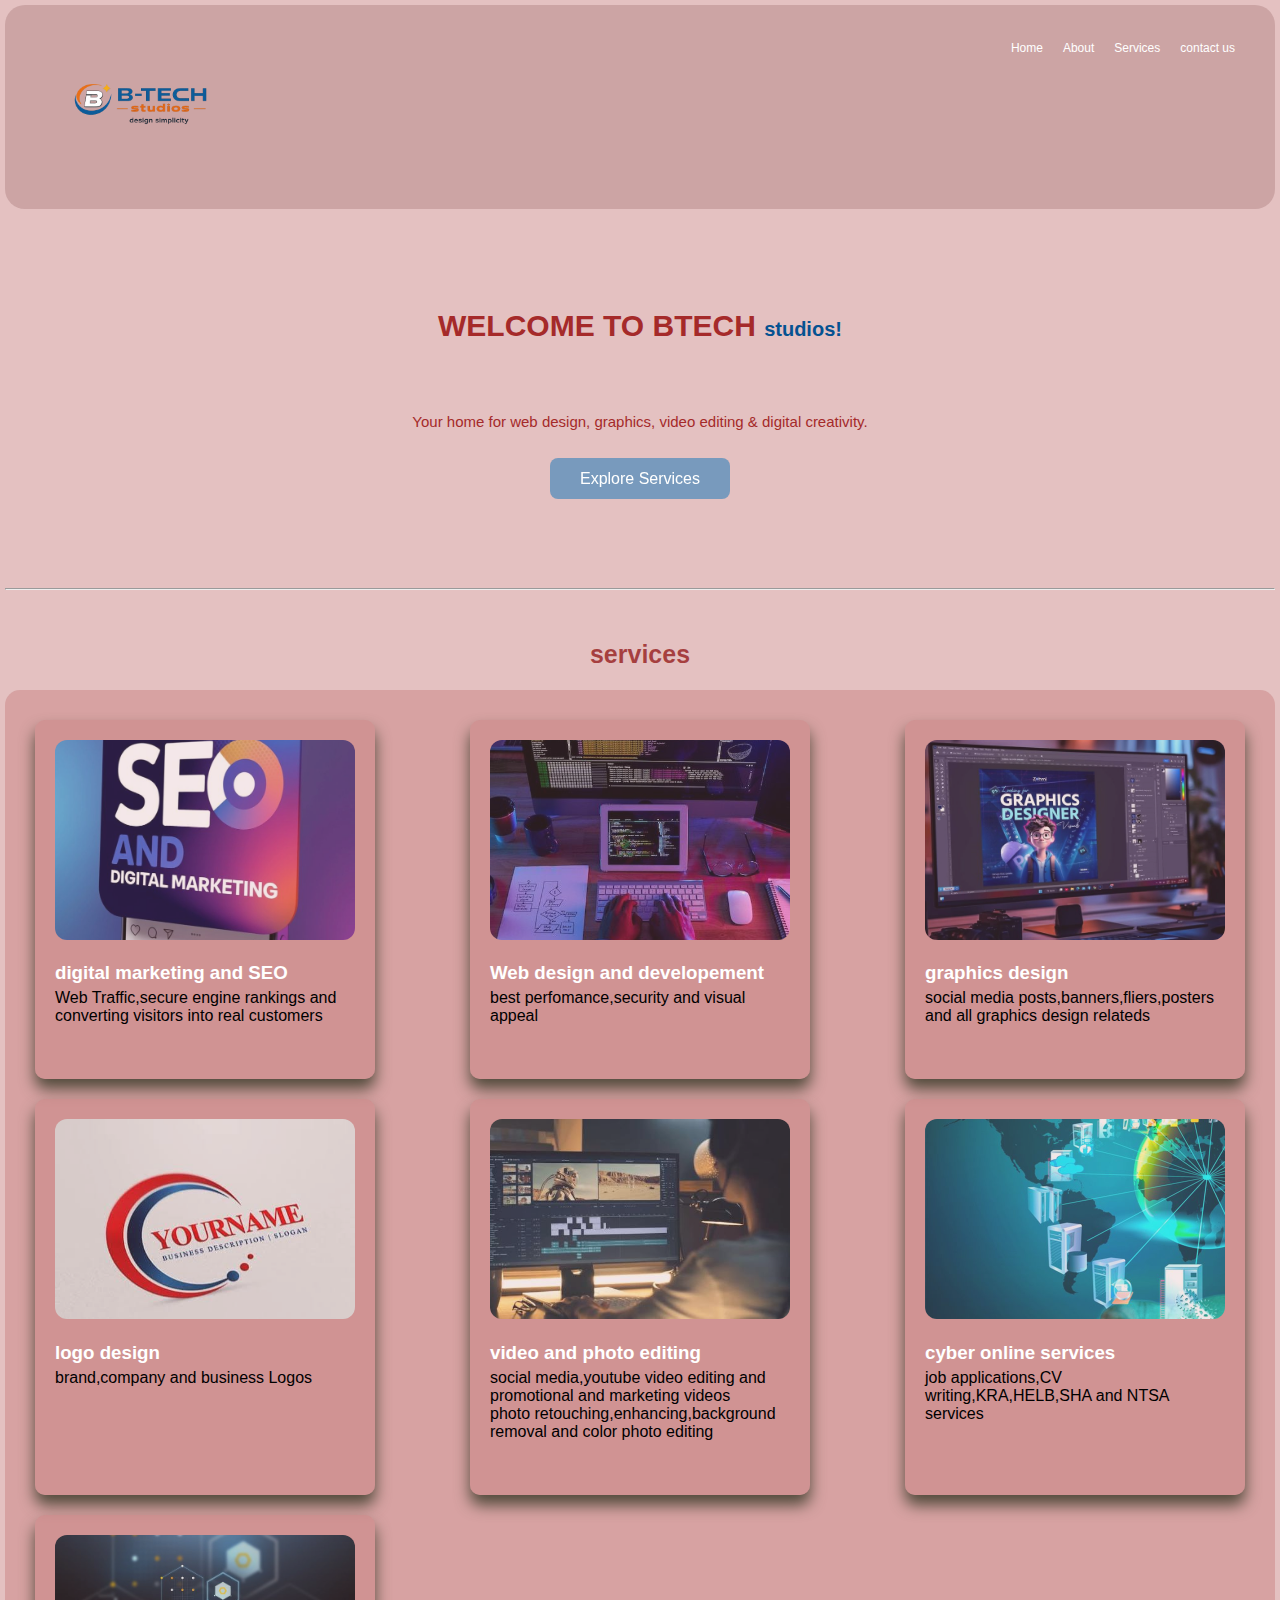
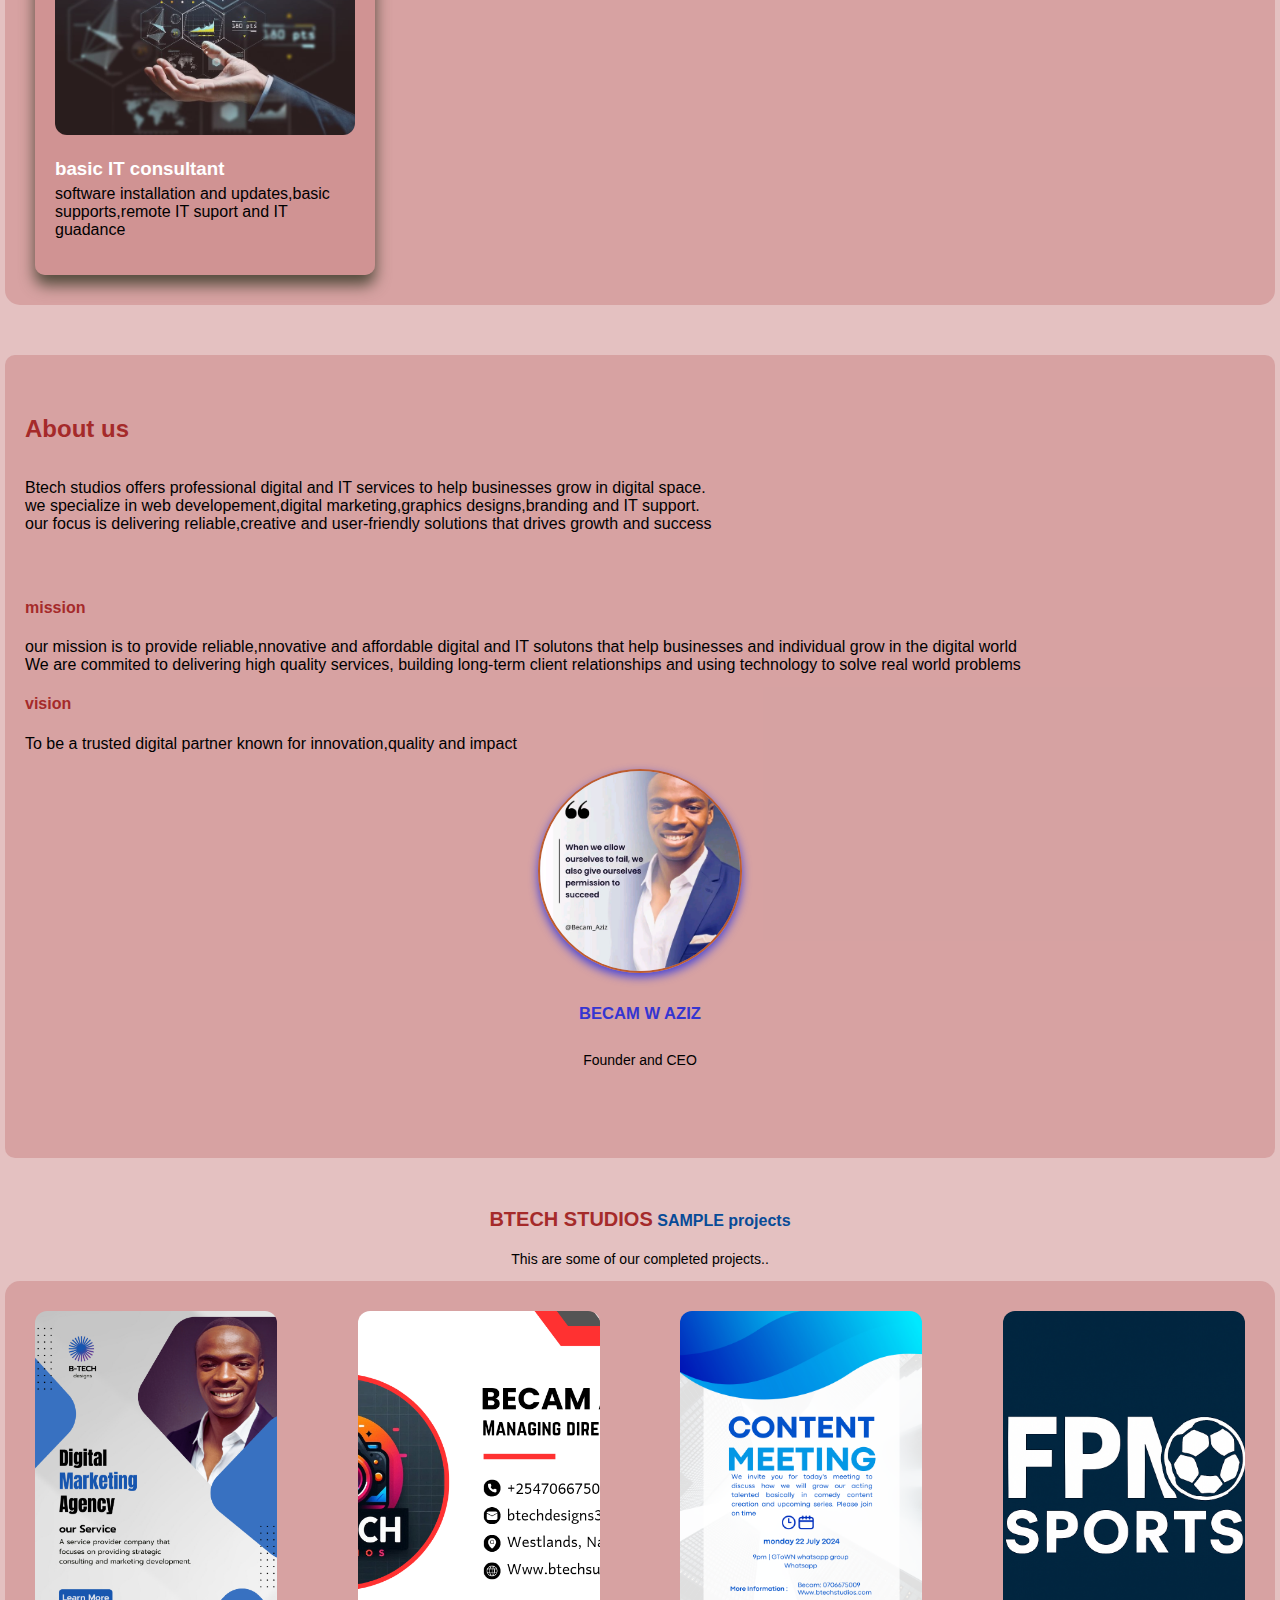
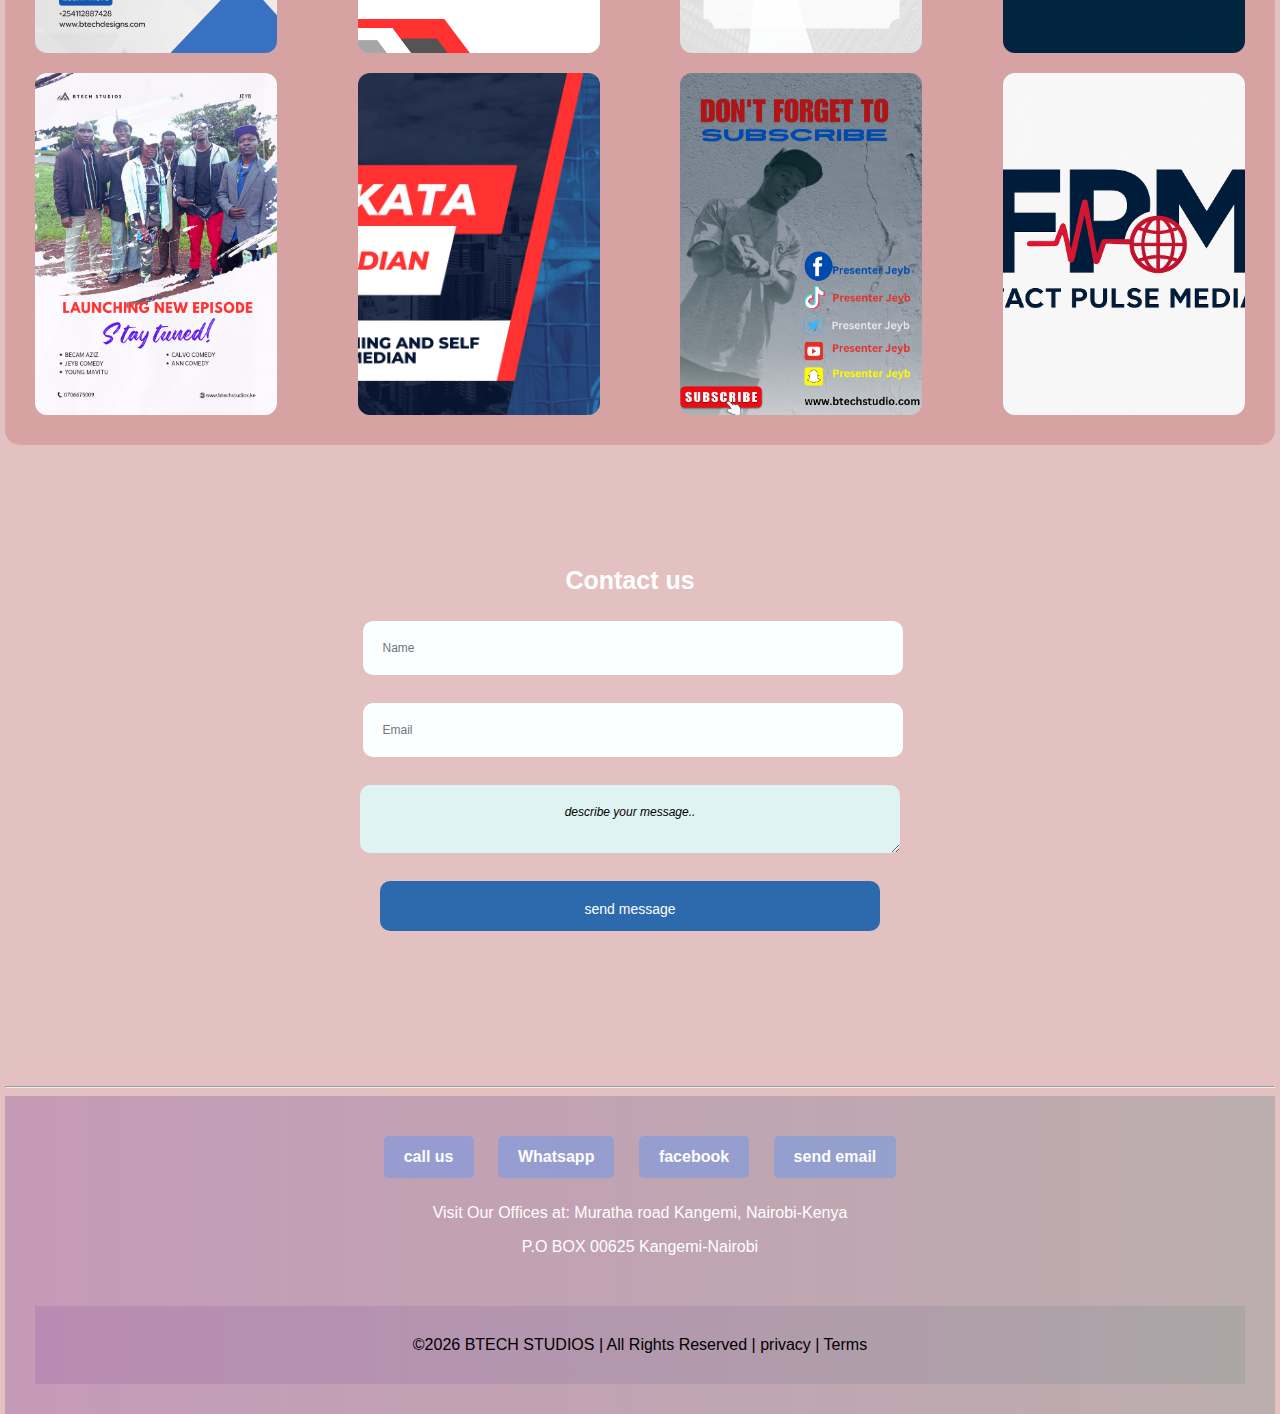
<file: BTECH WEB PROJECT/index.html>
<!DOCTYPE html>
<html lang="en">

<head>
    <title>BTECH project</title>
    <meta charset="UTF-8">
    <meta name="viewport" content="width=device-width, initial-scale=1.0">
    <link rel="stylesheet" href="style.css">
</head>

<body>
    <header>
        <img src="images/BTECHlogo.png" class="logo" style="max-width: 360px;">
        <nav>
            <a href="#home">Home</a>
            <a href="#about-us">About</a>
            <a href="#services">Services</a>
            <a href="#inputs">contact us</a>
        </nav>
    </header>
    <section class="face" id="face">
        <div id="face">
            <div class="heading" id="heading">
                <h1>WELCOME TO BTECH <span id="span">STUDIOS!</span></h1>
            </div>

            <p style="font-size: 15px; color: brown; margin-bottom: 40px;">Your home for web design, graphics, video
                editing
                &
                digital creativity.
            </p>
            <a class="btn" href="#services">Explore Services</a>
        </div>
    </section>
    <hr style="margin-top: 100px;">
    <section class="services" id="services">
        <h2 style="text-align: center; font-size: 25px; color: rgb(139, 5, 5,0.7);margin-top: 50px;">services</h2>
        <div class="service-container" id="service">

            <div class="card">
                <img src="images/marketing.jpg" alt="">
                <h3> digital marketing and SEO</h3>
                <p>Web Traffic,secure engine rankings and converting visitors into real customers</p><br>
            </div>
            <div class="card">
                <img src="images/website.jpg" alt="">
                <h3>Web design and developement</h3>
                <p>best perfomance,security and visual appeal</p><br>
            </div>
            <div class="card">
                <img src="images/Graphics.jpg" alt="">
                <h3>graphics design</h3>
                <p>social media posts,banners,fliers,posters and all graphics design relateds</p><br>
            </div>

            <div class="card">
                <img src="images/logodesign.jpeg" alt="">
                <h3>logo design</h3>
                <p>brand,company and business Logos</p><br>
            </div>
            <div class="card">
                <img src="images/videoediting.jpeg" alt="">
                <h3>video and photo editing</h3>
                <p>social media,youtube video editing and promotional and marketing videos <br>photo
                    retouching,enhancing,background removal and color photo editing</p><br>
            </div>
            <div class="card">
                <img src="images/cyber.jpg" alt="">
                <h3>cyber online services</h3>
                <p>job applications,CV writing,KRA,HELB,SHA and NTSA services</p><br>
            </div>
            <div class="card"><img src="images/ITsupport.jpg" alt="">
                <h3>basic IT consultant</h3>
                <p>software installation and updates,basic supports,remote IT suport and IT guadance</p>
            </div>
        </div>
    </section>
    <section class="about-us" id="about-us">
        <div class="about">
            <h2 id="headings">About us</h2>
            <p>Btech studios offers professional digital and IT services to help businesses grow in digital space.
                <br>
                we
                specialize
                in web developement,digital marketing,graphics designs,branding and IT support. <br> our focus is
                delivering
                reliable,creative and user-friendly solutions that drives growth and success
            </p>
        </div>

        <h4 id="headings">mission</h4>
        <p>our mission is to provide reliable,nnovative and affordable digital and IT solutons that help businesses
            and
            individual grow in the digital world <br>We are commited to delivering high quality services, building
            long-term
            client relationships and using technology to solve real world problems</p>
        <h4 id="headings">vision</h4>
        <p>To be a trusted digital partner known for innovation,quality and impact</p>
        <div class="profile">
            <img src="images/profile1.jpg" class="profile-img">

            <div class="username">
                <h5>BECAM W AZIZ</h5>
            </div>
            <div class="portfolio">
                <P>Founder and CEO</P>
            </div>
        </div>
    </section>

    <h3 style="text-align: center; color: brown; font-size: 20PX;">BTECH STUDIOS<Span
            style="color: rgb(8, 75, 151); font-size: medium;"> SAMPLE
            projects</SPan></h3>
    <p style="text-align: center; font-size: 14px;">This are some of our completed projects..</p>
    <div class="project">
        <img src="portfolio/AD1.png" alt="">
        <img src="portfolio/BCARD.png" alt="">
        <img src="portfolio/INVITATION.png" alt="">
        <img src="portfolio/plogo2.png" alt="">
        <img src="portfolio/POSTER.png" alt="">
        <img src="portfolio/SM1.png" alt="">
        <img src="portfolio/SM.png" alt="">
        <img src="portfolio/plogo.png" alt="">
    </div>

    <section class="form" id="contact">
        <form action="sample-page-handler.html" method="post">
            <h2 style="color: white; text-align: center; font-size: 25px;">Contact us</h2>
            <input type="text" placeholder="Name"><br>
            <input type="email" placeholder="Email"><br>
            <textarea name="leave your message" id="message">describe your message..</textarea><br>
            <button>send message</button>

        </form>
    </section>
    <hr>
    <footer>
        <a href="tel:+254112887428">call us </a>
        <a href="https://wa.me/+254706675009?text=hello%20I%20yOUR%20Services" target="_blank">Whatsapp</a>
        <a href="https://www.facebook.com/becam.aziz.727117">facebook</a>
        <a href="mailto:becamwilunda15@gmail.com">send email</a><br>
        <p>Visit Our Offices at: Muratha road Kangemi, Nairobi-Kenya</p>
        <p>P.O BOX 00625 Kangemi-Nairobi</p>
        <footer id="copy"> &copy;2026 BTECH STUDIOS | All Rights Reserved | privacy | Terms</footer>

    </footer>
</body>

</html>
</file>
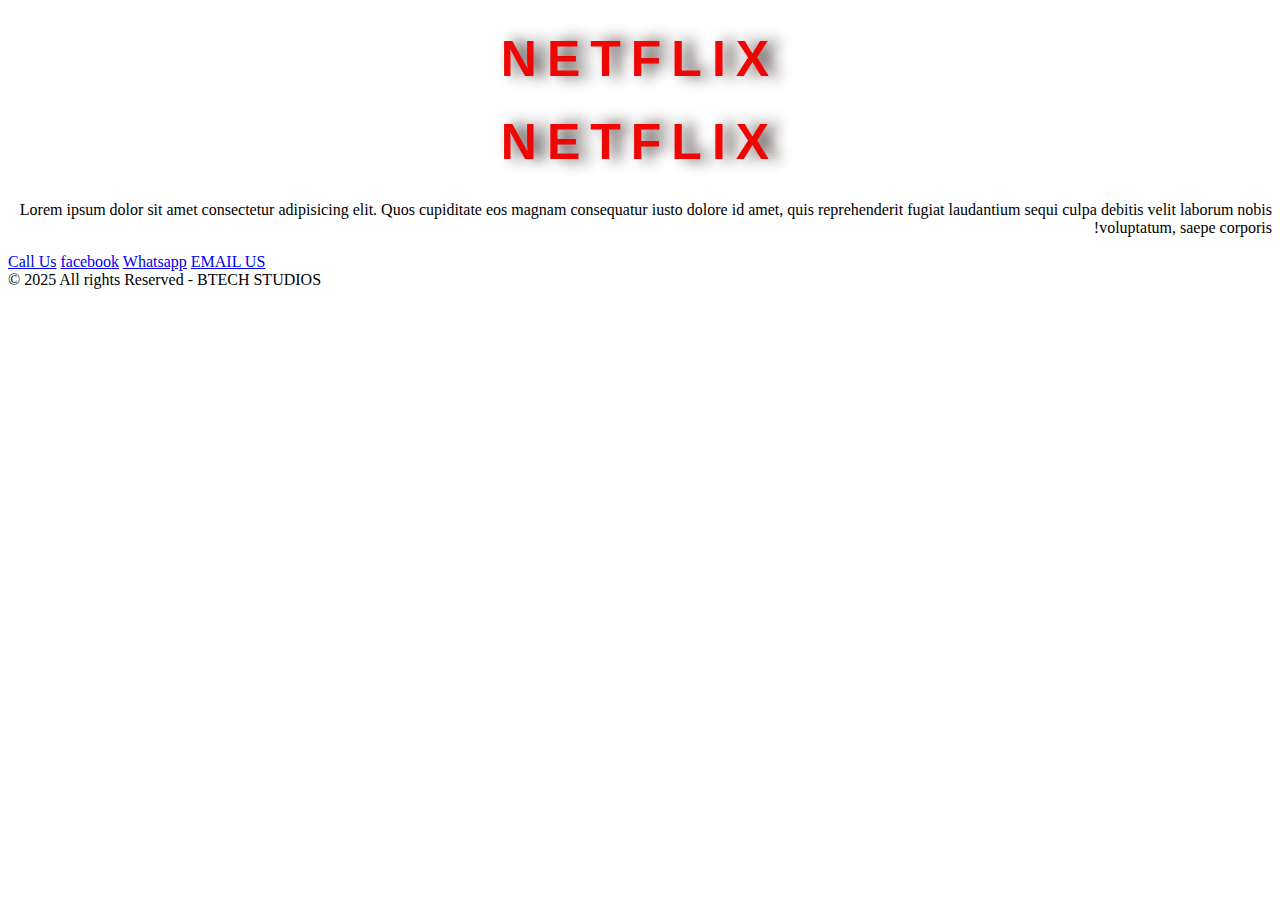
<file: BTECH WEB PROJECT/test.HTML>
<!DOCTYPE html>
<html>

<head>
    <title>css tests</title>
    <style type="text/css">
        H1 {
            text-shadow: rgb(66, 51, 51) 10px 0px 15px;
            color: rgb(240, 5, 5);

            text-align: center;
            letter-spacing: 10PX;
            font-size: 50px;
            font-family: Verdana, Geneva, Tahoma, sans-serif;
            line-height: 100%;
            white-space: pre-wrap;
            direction: ltr;


        }

        p {
            direction: rtl;
            white-space: ;
        }
    </style>
</head>

<body>

    <h1>NETFLIX</h1>
    <h1>NETFLIX</h1>
    <P>Lorem ipsum dolor sit amet consectetur adipisicing elit. Quos cupiditate eos magnam consequatur iusto dolore id
        amet, quis reprehenderit fugiat laudantium sequi culpa debitis velit laborum nobis voluptatum, saepe corporis!
    </P>

</body>
<div id="Reach-us">
    <a class="tel" href="tel:+254706675009">
        Call Us</a>
    <a class="facebook" href="https://www.facebook.com/becam.aziz.727117">facebook</a>
    <a class="WHATSAPP" href="https://wa.me/+254706675009?text=hello%20I%20yOUR%20Services" target="_blank">Whatsapp</a>
    <a class="email" href="mailto:becamwilunda15@gmail.com">EMAIL US</a>
</div>
<footer style="margin-bottom: 5px;">&COPY; 2025 All rights Reserved - BTECH
    STUDIOS
</footer>
</footer>

</html>
</file>
<file: BTECH WEB PROJECT/style.css>
body {
    font-family: Verdana, Geneva, Tahoma, sans-serif;


    background-color: rgb(201, 131, 131, 0.5);
    background-size: cover;

    animation: gradient 12s ease infinite;
    margin: 0;
    padding-left: 10px;
    padding: 5px;
    box-sizing: border-box;
}




html,
body {
    width: 100%;
    height: 100%;

}








header {


    font-family: Verdana, Geneva, Tahoma, sans-serif;
    display: flex;
    justify-content: space-between;
    flex-wrap: wrap;
    margin-bottom: 100px;
    font-size: 20px;
    color: brown;
    background-color: rgba(179, 135, 135, 0.5);
    padding: 20px;
    border-radius: 20px;


}

.heading {


    font-family: Verdana, Geneva, Tahoma, sans-serif;
    margin-bottom: 70px;
    font-size: 15px;
    color: brown;


}

.face {
    color: green;
    text-align: center;
}

nav a {
    justify-content: space-between;
    display: flex;
    padding: 8px 10px;
    text-decoration: none;
    color: rgb(255, 255, 255);
    font-size: 12px;
    border-radius: 5px;
    float: right;
    height: fit-content;
    font-weight: 450;
}

nav {
    display: flex;
    padding: 8px 10px;

}

nav a:hover {
    color: rgba(13, 71, 71, 0.5);
}

.logo {
    width: 20%;
    height: 60%;
    float: left;
}

h1 span {
    text-transform: lowercase;
    color: rgb(5, 82, 145);
    font-size: 20px;
}

.btn {
    padding: 12px 30px;
    background: rgba(12, 116, 185, 0.5);
    border-radius: 8px;
    color: rgb(255, 255, 255);
    font-size: 16px;
    backdrop-filter: blur(6px);
    transition: 0.3s;
    text-decoration: none;
    margin-bottom: 50px;
}

.btn:hover {
    background: white;
    color: #1e3c72;



}

#headings {
    color: brown;

}

form {


    display: flex;
    flex-direction: column;
    gap: px;
    width: 50%;
    margin: auto;
    border-radius: 10px;
    margin-bottom: 150px;
    margin-top: 100px;
    padding-right: 20px;
    align-items: center;
}

form input {
    width: 100%;

    margin: 5px;
    text-align: left;
    margin-left: 10px;
    font-size: 12px;
    border-radius: 10px;
    border: none;
    background-color: rgb(250, 255, 255);
    padding: 20px;

    outline: white;
    max-width: 500px;
    align-items: center
}


.contact {

    display: flex;
    justify-content: center;
    align-items: center;
    min-height: 100vh;
    padding-right: 20px;



}



textarea {
    width: 100%;

    margin: 5px;
    text-align: center;
    font-size: 12px;
    border-radius: 10px;
    border: none;
    background-color: rgb(224, 243, 243);
    padding: 20px;
    align-items: center;

    font-family: Verdana, Geneva, Tahoma, sans-serif;
    font-style: italic;
    outline-color: antiquewhite;
    max-width: 500px;


}

form button {
    width: 100%;
    border: none;
    height: 50px;
    background-color: rgb(45, 105, 173);
    color: white;
    align-items: center;
    border-radius: 10px;
    margin: 5px;
    text-align: left;
    text-align: center;
    font-size: 14px;
    border: none;
    padding: 20px;
    max-width: 500px;
    align-items: center
}




.profile {
    flex-direction: column;

    text-align: center;
    margin-bottom: 50px;
}

.profile-img {
    border-radius: 50%;
    width: 200px;
    height: auto;
    object-fit: cover;
    border: 2px solid rgb(189, 92, 47);
    box-shadow: 0 4px 10px rgb(66, 66, 218);
}

.profile-img:hover {
    transform: translateY(-5px);
    transition: transform 0.3s ease;
    box-shadow: 0 4px 10px rgb(66, 66, 218);

}

.username {
    margin-left: px;
    font-size: 20px;
    font-weight: 600;
    color: rgb(53, 53, 209);
}

.portfolio {

    font-size: 14px;


}



.service-container {
    flex-wrap: wrap;
    justify-content: space-between;
    display: flex;
    gap: 20px;
    background-color: rgb(201, 131, 131, 0.5);
    padding: 30px;
    border-radius: 15px;

}


img {
    width: 20%;
    height: auto;
    border-radius: 12px;
    object-fit: cover;
    animation-direction: reverse;


}

.card img {
    opacity: 0.8;
}

img:hover {
    transform: translateY(-2px);

    transition: transform 0.3s ease;
}

.project {
    flex-wrap: wrap;
    justify-content: space-between;
    display: flex;
    gap: 20px;
    background-color: rgb(201, 131, 131, 0.5);
    padding: 30px;
    border-radius: 15px;


}





.card {
    background-color: rgb(201, 131, 131, 0.5);
    width: 32%;
    padding: 20px;
    border-radius: 10px;
    transition: 0.4s;
    box-shadow: 0 10px 15px rgb(82, 75, 60);
    object-fit: cover;
    max-width: 300px;
    height: auto;


}

.card img {
    width: 100%;
    height: 300px;
    border-radius: 12px;
    max-width: 300px;
    max-height: 200px;

    object-fit: cover;
}

.card:hover {
    transform: translateY(-5px);
}

.card h3 {
    color: white;
    margin-bottom: 5px;
}

.card p {
    margin-top: 0%;
}

.about-us {
    background-color: rgb(201, 131, 131, 0.5);
    padding: 40px 20px;
    margin-top: 50px;
    border-radius: 10px;
    text-align: left;
    margin-bottom: 50px;

}

.about-us .about {

    max-width: 900px;
    font-family: Verdana, Geneva, Tahoma, sans-serif;

    display: grid;
    margin-bottom: 50px;
}

footer {
    text-align: center;
    background: linear-gradient(to left, rgb(161, 161, 161, 0.6), rgb(177, 128, 177, 0.6));
    padding: 30px;
}

footer a {
    display: inline-block;
    padding: 12px 20px;
    color: rgb(253, 253, 253);
    text-decoration: none;
    border-radius: 5px;
    font-weight: bold;
    margin: 10px;
    background-color: rgb(106, 151, 235, 0.5);
    float: none;

}

#copy {
    margin-top: 50px;

}

footer a:hover {
    background-color: rgb(231, 185, 171);
}

footer p {
    color: white;

}
</file>
